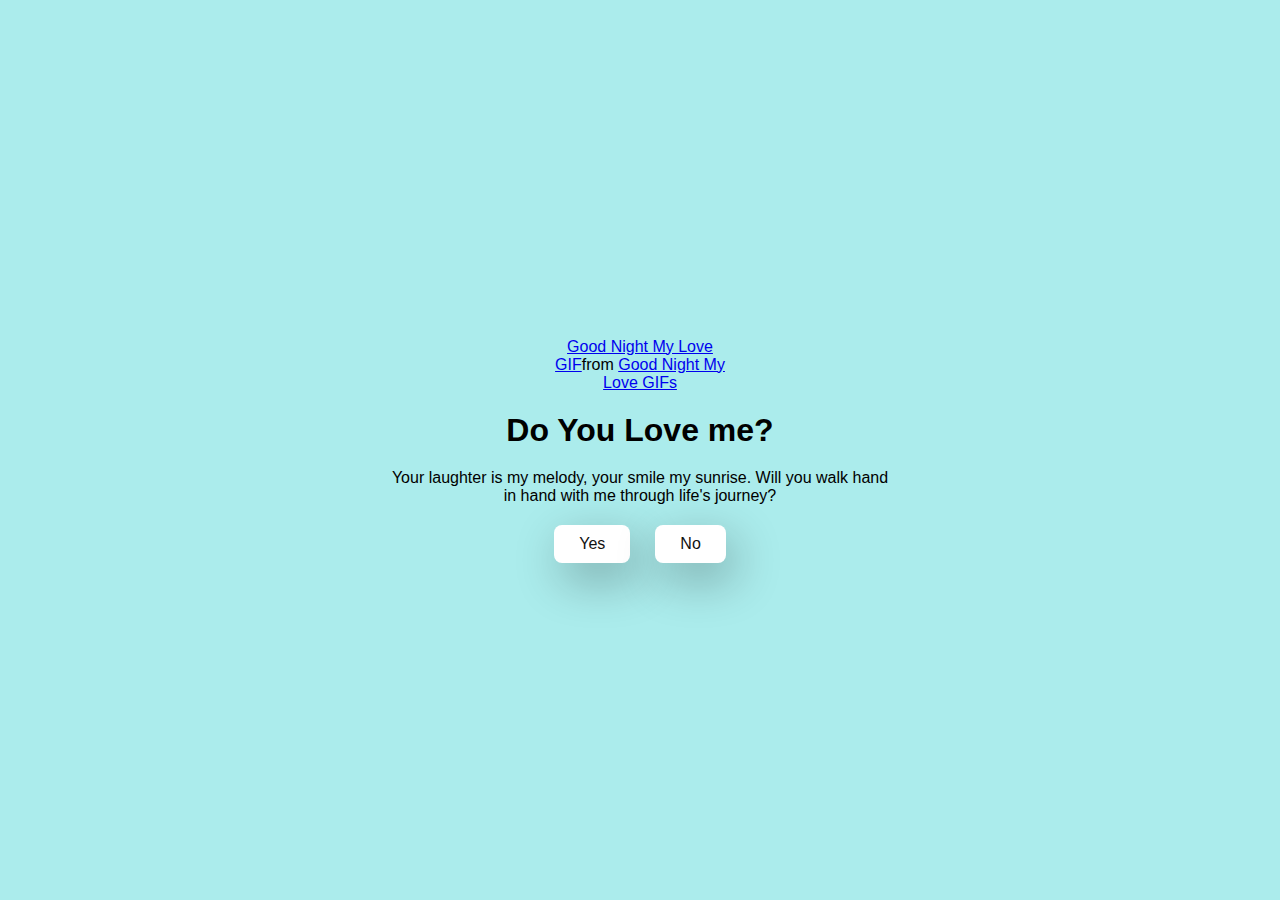
<file: index.html>
<!DOCTYPE html>
<html lang="en">
<head>
    <meta charset="UTF-8">
    <meta name="viewport" content="width=device-width, initial-scale=1.0">
    <title>Proposal For Your Crush</title>
    <link rel="stylesheet" href="style.css">
</head>
<body>
    <div class="container">
        <div class="tenor-gif-embed" data-postid="4312571282907523796" data-share-method="host" data-aspect-ratio="0.751004" data-width="100%"><a href="https://tenor.com/view/good-night-my-love-gif-4312571282907523796">Good Night My Love GIF</a>from <a href="https://tenor.com/search/good+night+my+love-gifs">Good Night My Love GIFs</a></div> <script type="text/javascript" async src="https://tenor.com/embed.js"></script>
        <h1>Do You Love me? </h1>
        <p>Your laughter is my melody, your smile my sunrise. Will you walk hand in hand with me through life's journey?</p>
        <div class="btn">
            <a href="yes.html">Yes</a>
            <a href="#" id="move-random">No</a>
        </div>
    </div>
    <script src="script.js"></script>
</body>
</html>
</file>
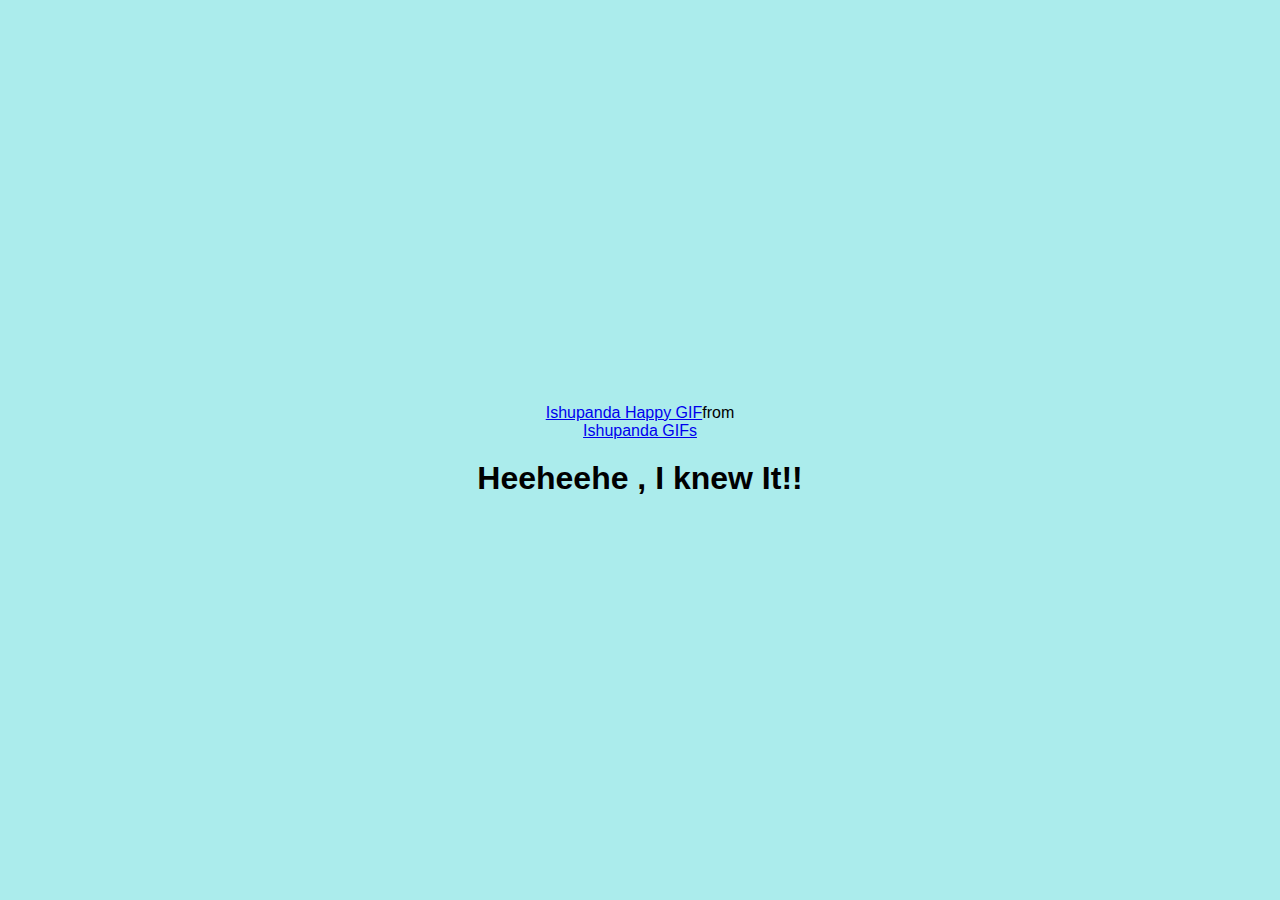
<file: yes.html>
<!DOCTYPE html>
<html lang="en">
<head>
    <meta charset="UTF-8">
    <meta name="viewport" content="width=device-width, initial-scale=1.0">
    <title>Proposal For Your Crush</title>
    <link rel="stylesheet" href="style.css">
</head>
<body>
    <div class="container">
        <div class="tenor-gif-embed" data-postid="13496397251280906460" data-share-method="host" data-aspect-ratio="1.40678" data-width="100%"><a href="https://tenor.com/view/ishupanda-happy-birthday-gif-13496397251280906460">Ishupanda Happy GIF</a>from <a href="https://tenor.com/search/ishupanda-gifs">Ishupanda GIFs</a></div> <script type="text/javascript" async src="https://tenor.com/embed.js"></script>
        <h1>Heeheehe , I knew It!!</h1>
        
        
    </div>
</body>
</html>
</file>
<file: style.css>
*{
    margin: 0;
    padding: 0;
    font-family: sans-serif;
    box-sizing: border-box;
}
body{
    width: 100%;
    min-height: 100vh;
    display: flex;
    justify-content: center;
    align-items: center;
    background-color: rgb(171, 236, 236);
}
.container{
    display: flex;
    flex-direction: column;
    text-align: center;
    align-items: center;
    gap: 20px;
    max-width: 500px;
    margin: 20px;
}

.container .tenor-gif-embed{
    max-width: 200px;
}

.container .btn{
    display: flex;
    gap: 25px;
}
.btn a{
    text-decoration: none;
    color: #111;
    background: #fff;
    padding: 10px 25px;
    border-radius: 8px;
    box-shadow: 0.5rem 1rem 3rem hsl(0, 0%, 0%, 0.3);
}
</file>
